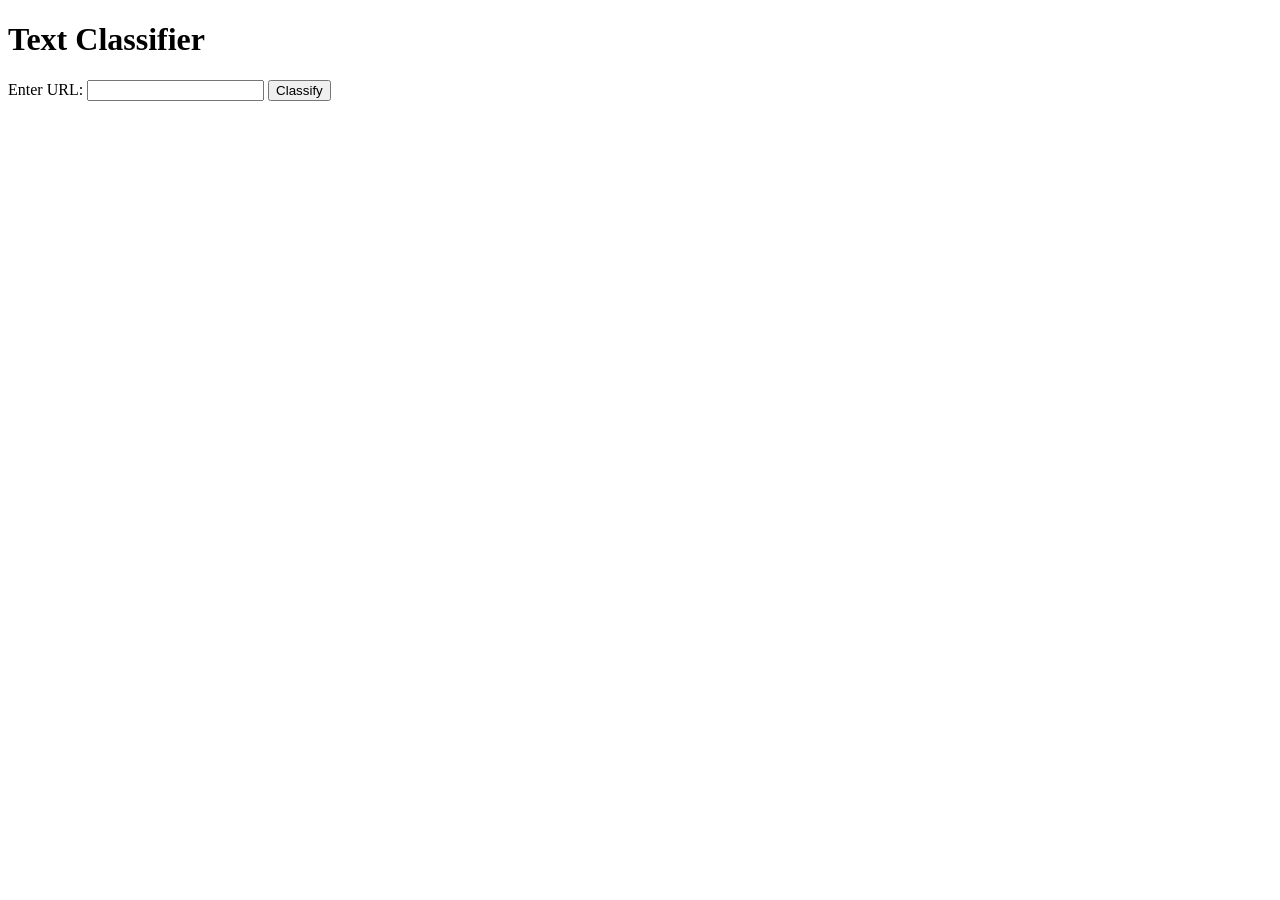
<file: PythonClassifierAPI/templates/index.html>
<!DOCTYPE html>
<html lang="en">
<head>
    <meta charset="UTF-8">
    <meta name="viewport" content="width=device-width, initial-scale=1.0">
    <title>Text Classifier</title>
</head>
<body>
    <h1>Text Classifier</h1>
    <form id="classify-form">
        <label for="url">Enter URL:</label>
        <input type="text" id="url" name="url" required>
        <button type="submit">Classify</button>
    </form>
    <div id="result"></div>

    <script>
        document.getElementById('classify-form').addEventListener('submit', async function(event) {
            event.preventDefault();

            const url = document.getElementById('url').value;
            const response = await fetch('/classify', {
                method: 'POST',
                headers: {
                    'Content-Type': 'application/json'
                },
                body: JSON.stringify({ url: url })
            });

            const data = await response.json();

            document.getElementById('result').innerHTML =`
                <h2>Result:</h2>
                <p>URL: ${data.url}</p>
                <p>Predicted Label: ${data.predicted_label}</p>
                <p>Keywords: ${data.content.keywords}</p>
                <p>Content Error: ${data.content.error}</p>
                <p>Published Date: ${data.content.published_date}</p>
                <p>Image: <img src="${data.content.top_img}" /></p>
                <p>Content: ${data.content.content}</p>
            `;
        });
    </script>
</body>
</html>
</file>
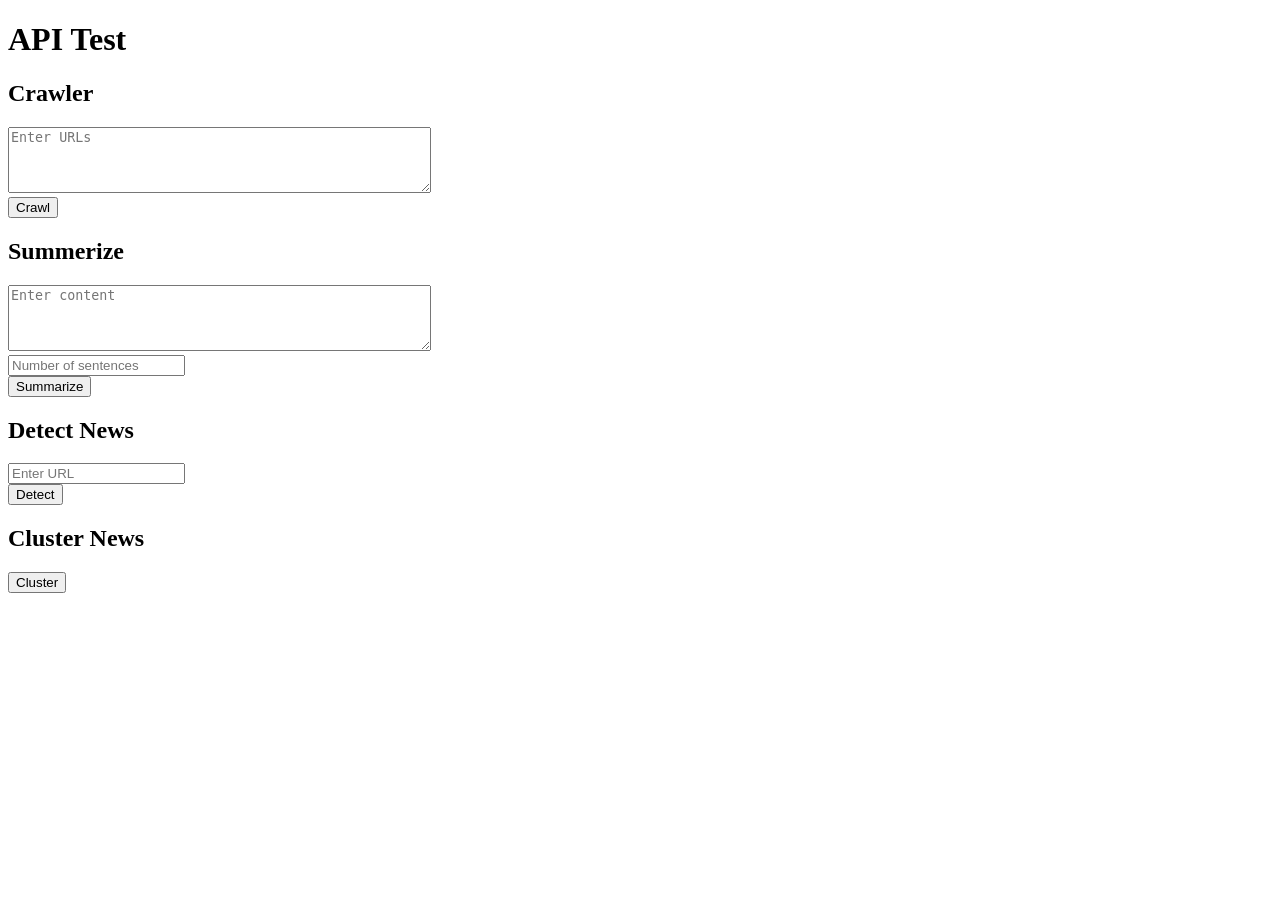
<file: PythonClassifierAPI/model_detect/Templates/Index.html>
<!DOCTYPE html>
<html lang="en">
<head>
    <meta charset="UTF-8">
    <meta name="viewport" content="width=device-width, initial-scale=1.0">
    <title>API Test</title>
</head>
<body>
    <h1>API Test</h1>

    <h2>Crawler</h2>
    <textarea id="crawlerInput" rows="4" cols="50" placeholder="Enter URLs"></textarea><br>
    <button onclick="crawl()">Crawl</button><br>
    <div id="crawlerOutput"></div>

    <h2>Summerize</h2>
    <textarea id="summerizeInput" rows="4" cols="50" placeholder="Enter content"></textarea><br>
    <input type="number" id="numSentence" placeholder="Number of sentences"><br>
    <button onclick="summerize()">Summarize</button><br>
    <div id="summerizeOutput"></div>

    <h2>Detect News</h2>
    <input type="text" id="detectInput" placeholder="Enter URL"><br>
    <button onclick="detect()">Detect</button><br>
    <div id="detectOutput"></div>

    <h2>Cluster News</h2>
    <button onclick="cluster()">Cluster</button><br>
    <div id="clusterOutput"></div>

    <script>
        function crawl() {
            var urls = document.getElementById("crawlerInput").value.split("\n");
            fetch('/api/crawler', {
                method: 'POST',
                headers: {
                    'Content-Type': 'application/json'
                },
                body: JSON.stringify({ listUrl: urls })
            })
            .then(response => response.json())
            .then(data => document.getElementById("crawlerOutput").innerText = JSON.stringify(data));
        }

        function summerize() {
            var content = document.getElementById("summerizeInput").value;
            var numSentence = document.getElementById("numSentence").value;
            fetch('/api/summerize', {
                method: 'POST',
                headers: {
                    'Content-Type': 'application/json'
                },
                body: JSON.stringify({ text: content, num_sentence: numSentence })
            })
            .then(response => response.json())
            .then(data => document.getElementById("summerizeOutput").innerText = JSON.stringify(data));
        }

        function detect() {
            var url = document.getElementById("detectInput").value;
            fetch('/api/detectnews', {
                method: 'POST',
                headers: {
                    'Content-Type': 'application/json'
                },
                body: JSON.stringify({ url: url })
            })
            .then(response => response.json())
            .then(data => document.getElementById("detectOutput").innerText = JSON.stringify(data));
        }

        function cluster() {
            fetch('/api/cluster_news', {
                method: 'POST'
            })
            .then(response => response.json())
            .then(data => document.getElementById("clusterOutput").innerText = JSON.stringify(data));
        }
    </script>
</body>
</html>
</file>
